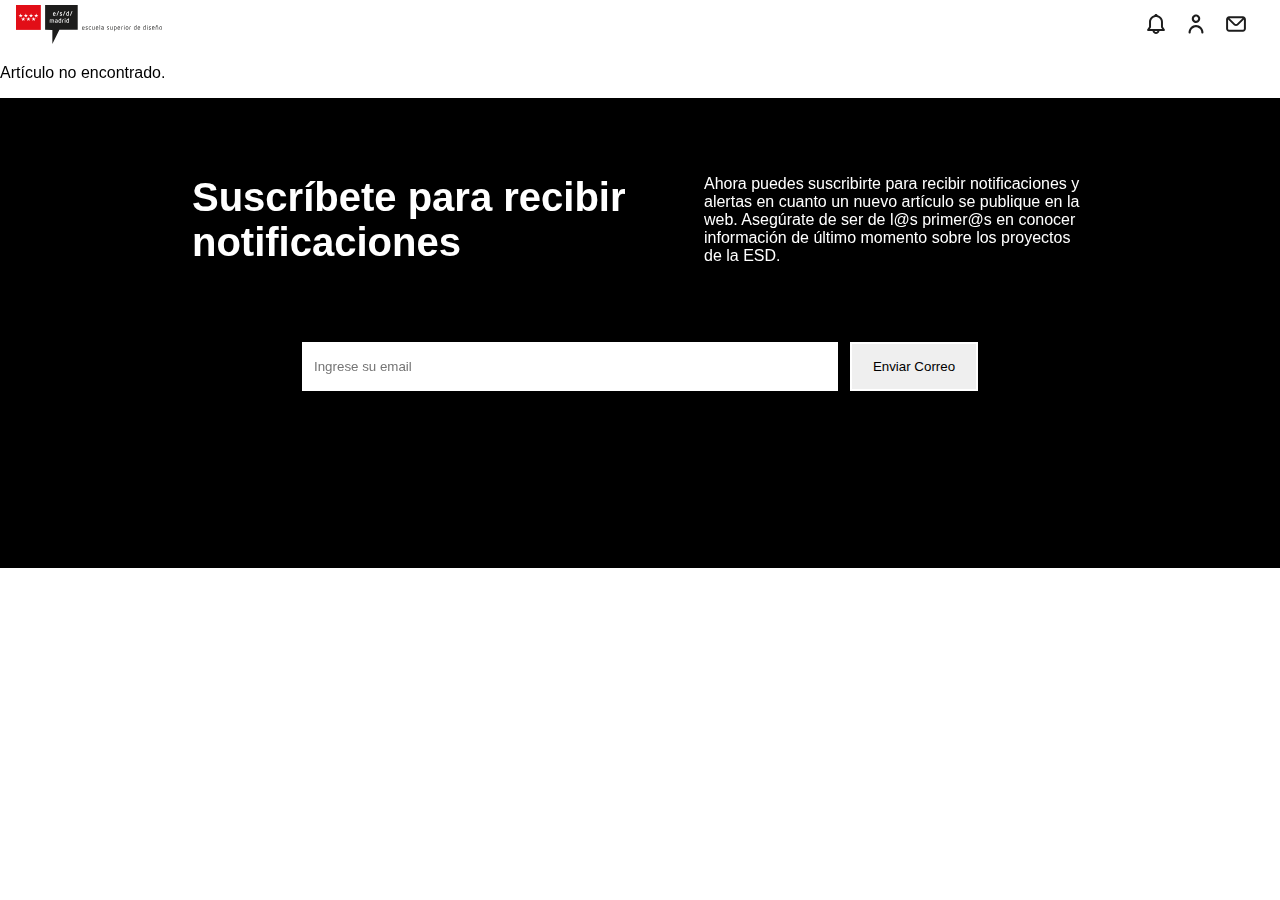
<file: article.html>
<!DOCTYPE html>
<html lang="es">
<head>
    <meta charset="UTF-8">
    <meta name="viewport" content="width=device-width, initial-scale=1.0">
    <title>MiniSite - Artículos</title>
    <link rel="stylesheet" href="assets/css/style.css" />
    <script src="app/article.js"></script>

</head>
<body>
  
  <header class="header">
    <nav id="logo">
        <a class="logoesd" href="inicio.html"><img src="./assets/img/LOGOESD.svg"></a>
    </nav>
  
    <nav id="buttons">
      <div class="notificacion"><img class="logoheader" src="./assets/img/CAMPANA.svg"></div>
      <div class="notificacion"><img class="logoheader" src="./assets/img/PERSON.svg"></div>
      <div class="notificacion"><img class="logoheader" src="./assets/img/MESSAGES.svg"></div>
    </nav>
  </header>

  <div class="containerdetail">
    <div id="article-details" class="article-details"></div>
  </div>



  <footer class="footer">
    <header class="footerheadertext">
      <h1 class="footertitle">Suscríbete para recibir notificaciones</h1>
      <p class="footertext">Ahora puedes suscribirte para recibir notificaciones y alertas en cuanto un nuevo artículo se publique en la web. Asegúrate de ser de l@s primer@s en conocer información de último momento sobre los proyectos de la ESD.</p>
    </header>
    <section class="flexmail">
      <input class="box" type="text" id="emailInput" placeholder="Ingrese su email">
      <button class="botonventa" id="enviarCorreoBtn">Enviar Correo</button>
    </section>
  
    <div id="mensaje" class="mensaje"></div>
  </footer>
</body>
</html>
</file>
<file: assets/css/style.css>
.header {
  display: flex;
  flex-direction: row;
  padding: 0px 24px 0px 16px;
  align-items: center;
  justify-content: space-between;
}

.logoesd {
  mix-blend-mode: screen;
}

#logo {
  margin-right: 185px;
  margin-top: 5px;
  position: relative;
}

#buttons {
  display: flex;
  flex-direction: row;
  align-items: center;
}

.notificacion {
  display: flex;
  flex-direction: row;
  align-content: center;
  justify-content: center;
  border: 1px;
  margin-left: 10px;
  margin-right: 10px;
}

.notificacion:hover {
  cursor: pointer;
}

.logoheader {
  width: 20px;
  height: 20px;
  min-height: 20px;
  max-height: 20px;
  max-width: 20px;
}

.articles {
  display: grid;
  grid-template-columns: repeat(auto-fit, minmax(300px, 1fr));
  gap: 20px;
  justify-items: center;
}

.article {
  border: 2px solid;
  padding: 10px;
  width: 300px;
  height: 350px;
}

.article:hover {
  cursor: pointer;
}

.article-images-details {
  max-height: 200px;
  max-width: 200px;
}

.article img {
  width: 100%;
  height: 194px;
  object-fit: cover;
}

.introtext {
  width: 80%;
}

.headerimg {
  width: 100%;
  max-height: 340px;
  min-height: 340px;
  background-repeat: none;
  background-size: cover;
  background-image: url("../img/IMGHEADER.svg");
}

.header_section {
  display: flex;
  flex-direction: row;
  align-content: center;
  justify-content: space-between;
  align-items: center;
  margin-bottom: 20px;
}

#search-bar {
  height: 25px;
  width: 40%;
}

.titulotexto {
  width: 100%;
  display: flex;
  flex-direction: column;
  align-content: center;
  justify-content: space-between;
  align-items: center;
}

.botonmas {
  width: 100%;
  display: flex;
  flex-direction: column;
  align-content: center;
  justify-content: center;
  align-items: center;
  margin-top: 40px;
}

#ver-mas-button {
  padding: 10px 15px 10px 15px;
  margin-bottom: 50px;
  background-color: none;
  border: 2px solid;
  border-radius: 4px;
}

.footer {
  height: 470px;
  width: auto;
  background-color: black;
}

.footertext {
  width: 30%;
  display: flex;
  flex-direction: row;
  align-items: center;
  color: white;
}

.footertitle {
  width: 40%;
  font-size: 40px;
  color: white;
  display: flex;
  flex-direction: row;
  justify-content: center;
}

.footerheadertext {
  display: flex;
  flex-direction: row;
  width: 100%;
  justify-content: center;
  align-content: center;
  padding: 50px 0px;
  color: white;
}

.box {
  height: 25px;
  width: 40%;
  border: none;
  display: flex;
  flex-direction: row;
  padding: 10px;
  border: 2px solid white;
}

.botonventa {
  display: flex;
  margin-left: 12px;
  width: 10%;
  font-family: 'Inter', sans-serif;
  font-weight: 500;
  color: black;
  background-color: none;
  padding: 8px;
  border: 2px solid white;
  justify-content: center;
  justify-items: center;
  align-items: center;
  text-decoration: none;
  align-content: center;
}

.botonventa:hover {
  background-color: white;
  border-color: white;
  cursor: pointer;
  color: black;
}

.flexmail {
  display: flex;
  flex-direction: row;
  justify-content: center;
  color: white;
}

.mensaje {
  display: flex;
  margin-top: 3%;
  margin-bottom: 3%;
  flex-direction: row;
  justify-content: center;
  color: white;
}

.botonposter {
  padding: 5% 20% 5% 20%;
  margin-bottom: 15%;
  background-color: black;
  color: white;
  border: 2px solid;
  text-decoration: none;
  border-radius: 4px;
}

.botonposter:hover {
  cursor: pointer;
  background-color: #1e1e1e;
}

.posters {
  display: flex;
  flex-direction: row;
}

.videodetail {
  max-width: 100%;
}

.enlaces_details {
  display: flex;
  flex-direction: row;
  justify-content: space-around;
}

.introdetail {
  background: black;
  color: white;
  height: 50vh;
}

.containerdetail {
  padding: 0;
  margin: 0;
}

.timedetail {
  padding: 2%;
}

.titledetail {
  padding-left: 2%;
  font-size: 45px;
  margin: 0;
  display: flex;
  flex-direction: row;
  justify-content: center;
}

.subtitledetail {
  padding-left: 2%;
  font-size: 25px;
  display: flex;
  flex-direction: row;
  justify-content: center;
}

.subclassestitulo {
  padding-left: 2%;
  display: flex;
  flex-direction: row;
  justify-content: space-around;
}

.social {
  display: flex;
  flex-direction: column;
  justify-content: center;
  align-content: center;
}

.socialtitle {
  display: flex;
  flex-direction: row;
  justify-content: center;
  font-size: 25px;
  font-weight: bold;
}

.socialdetail {
  display: flex;
  flex-direction: row;
  justify-content: center;
  margin-bottom: 5%;
}

.keydetail {
  display: flex;
  flex-direction: row;
  font-weight: bold;
}

.datadetails {
  padding: 15px;
  display: flex;
  flex-direction: column;
}

.descriptiondetail {
  max-width: 95%;
}

.entity {
  font-weight: bold;
}

.article-images {
  display: flex;
  flex-direction: column;
}

@media (max-width: 1200px) {
  .footerheadertext {
    display: flex;
    flex-direction: column;
    align-items: center;
  }
  .footertitle {
    width: 90%;
  }
  .footertext {
    width: 80%;
  }
}

@media (max-width: 955px) {
  .headerimg {
    min-height: 50vh;
  }
}

@media (min-width: 800px) {
  .headerimg {
    min-height: 50vh;
  }
}

@media (min-width: 800px) {
  .headerimg {
    min-height: 50vh;
  }
}

body {
  font-family: Arial, sans-serif;
  margin: 0;
  padding: 0;
  display: flex;
  flex-direction: column;
  justify-content: center;
  align-content: center;
}

.container {
  width: 80%;
  margin: 0 auto;
  padding: 20px 0;
}

::-webkit-scrollbar {
  width: 20px;
}

::-webkit-scrollbar-track {
  border: 2px solid black;
}

::-webkit-scrollbar-thumb {
  background: black;
}
</file>
